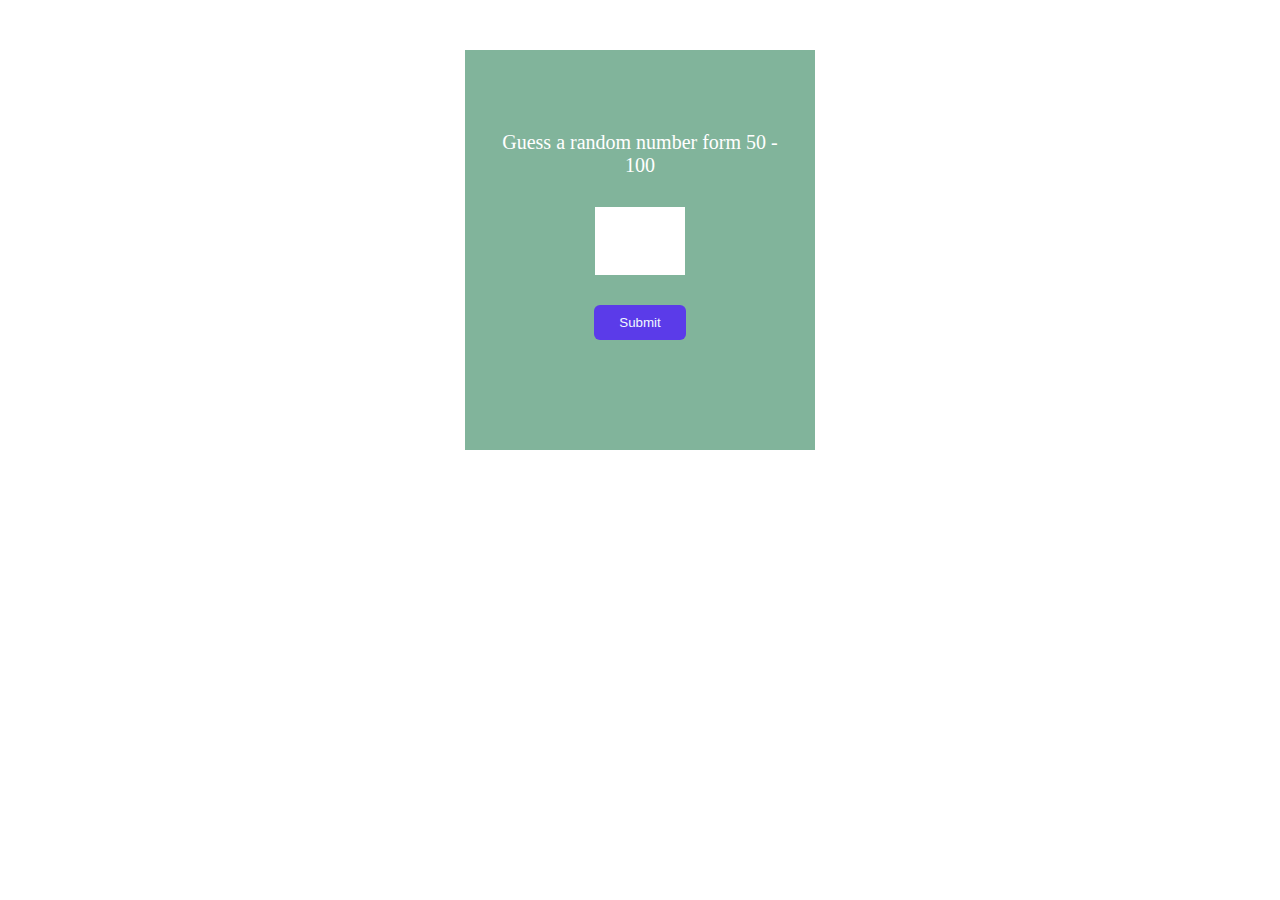
<file: NumberGuessing/index.html>
<!DOCTYPE html>
<html lang="en">
  <head>
    <meta charset="UTF-8" />
    <meta name="viewport" content="width=device-width, initial-scale=1.0" />
    <title>Document</title>
    <link rel="stylesheet" href="./style.css" />
  </head>
  <body>
    <div class="main">
      <label id="guesslabel" for="guessinput" class="inlab"
        >Guess a random number form 50 - 100</label
      >
      <input id="guessinput" type="text" />
      <button type="button" id="submit" onclick="submitfun()">Submit</button>
      <label  id="guessoutput" for=""></label>
    </div>
    <script src="./script.js"></script>
  </body>
</html>
</file>
<file: NumberGuessing/style.css>
* {
  margin: 0;
  padding: 0;
}
body {
  display: flex;
  justify-content: center;
  align-items: center;
}

.main {
  text-align: center;
  height: 400px;
  width: 350px;
  background-color: rgb(129, 180, 155);
  display: flex;
  flex-direction: column;
  justify-content: center;
  align-items: center;
  gap: 30px;
  margin-top: 50px;
  font-family: Verdana;
  color: white;
}
.inlab {
  font-size: 20px;
  width: 300px;
  text-align: center;
  font-size: 700;
}
#submit {
  border: none;
  background-color: rgb(91, 59, 233);
  border-radius: 6px;
  color: aliceblue;
  padding: 10px 25px;
}
input {
  padding: 20px;
  width: 50px;
  text-align: center;
  border: none;
  font-size: 24px;
}
#guessoutput {
  width: 270px;
  text-align: center;
}
</file>
